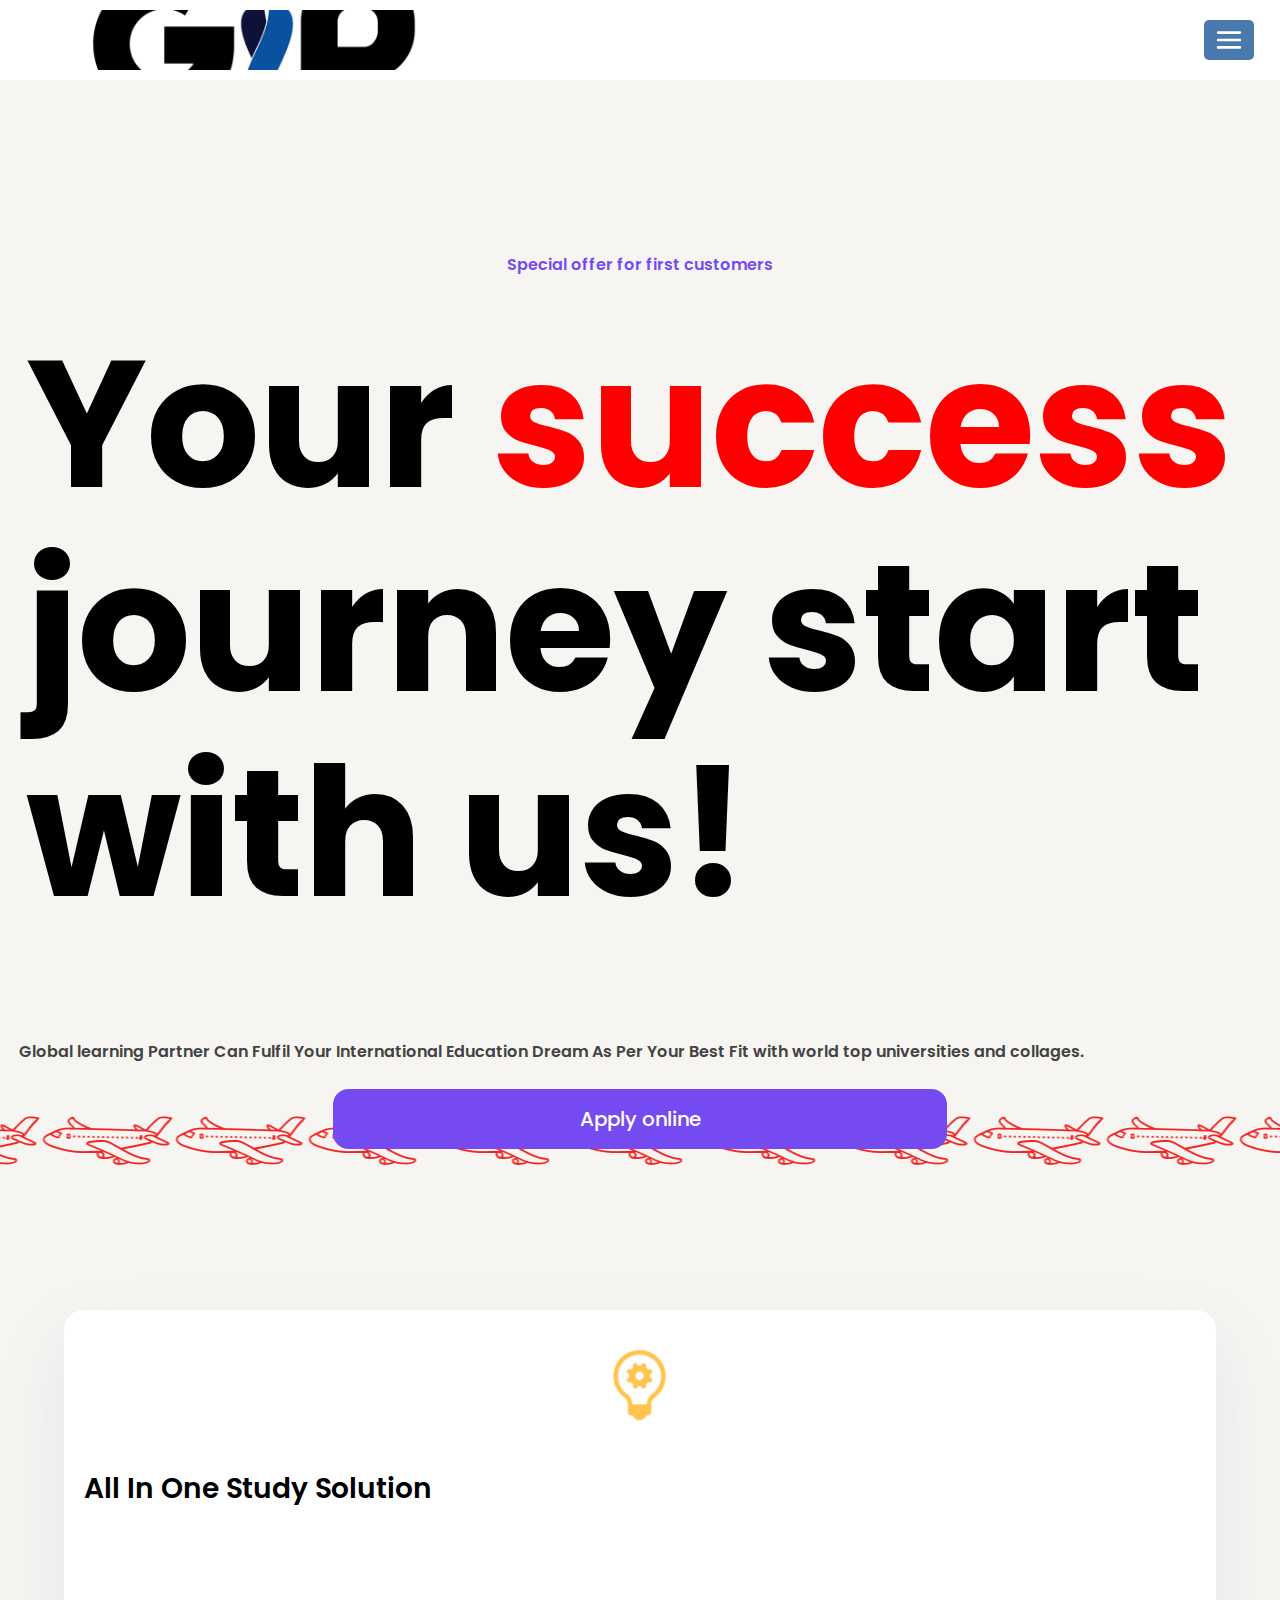
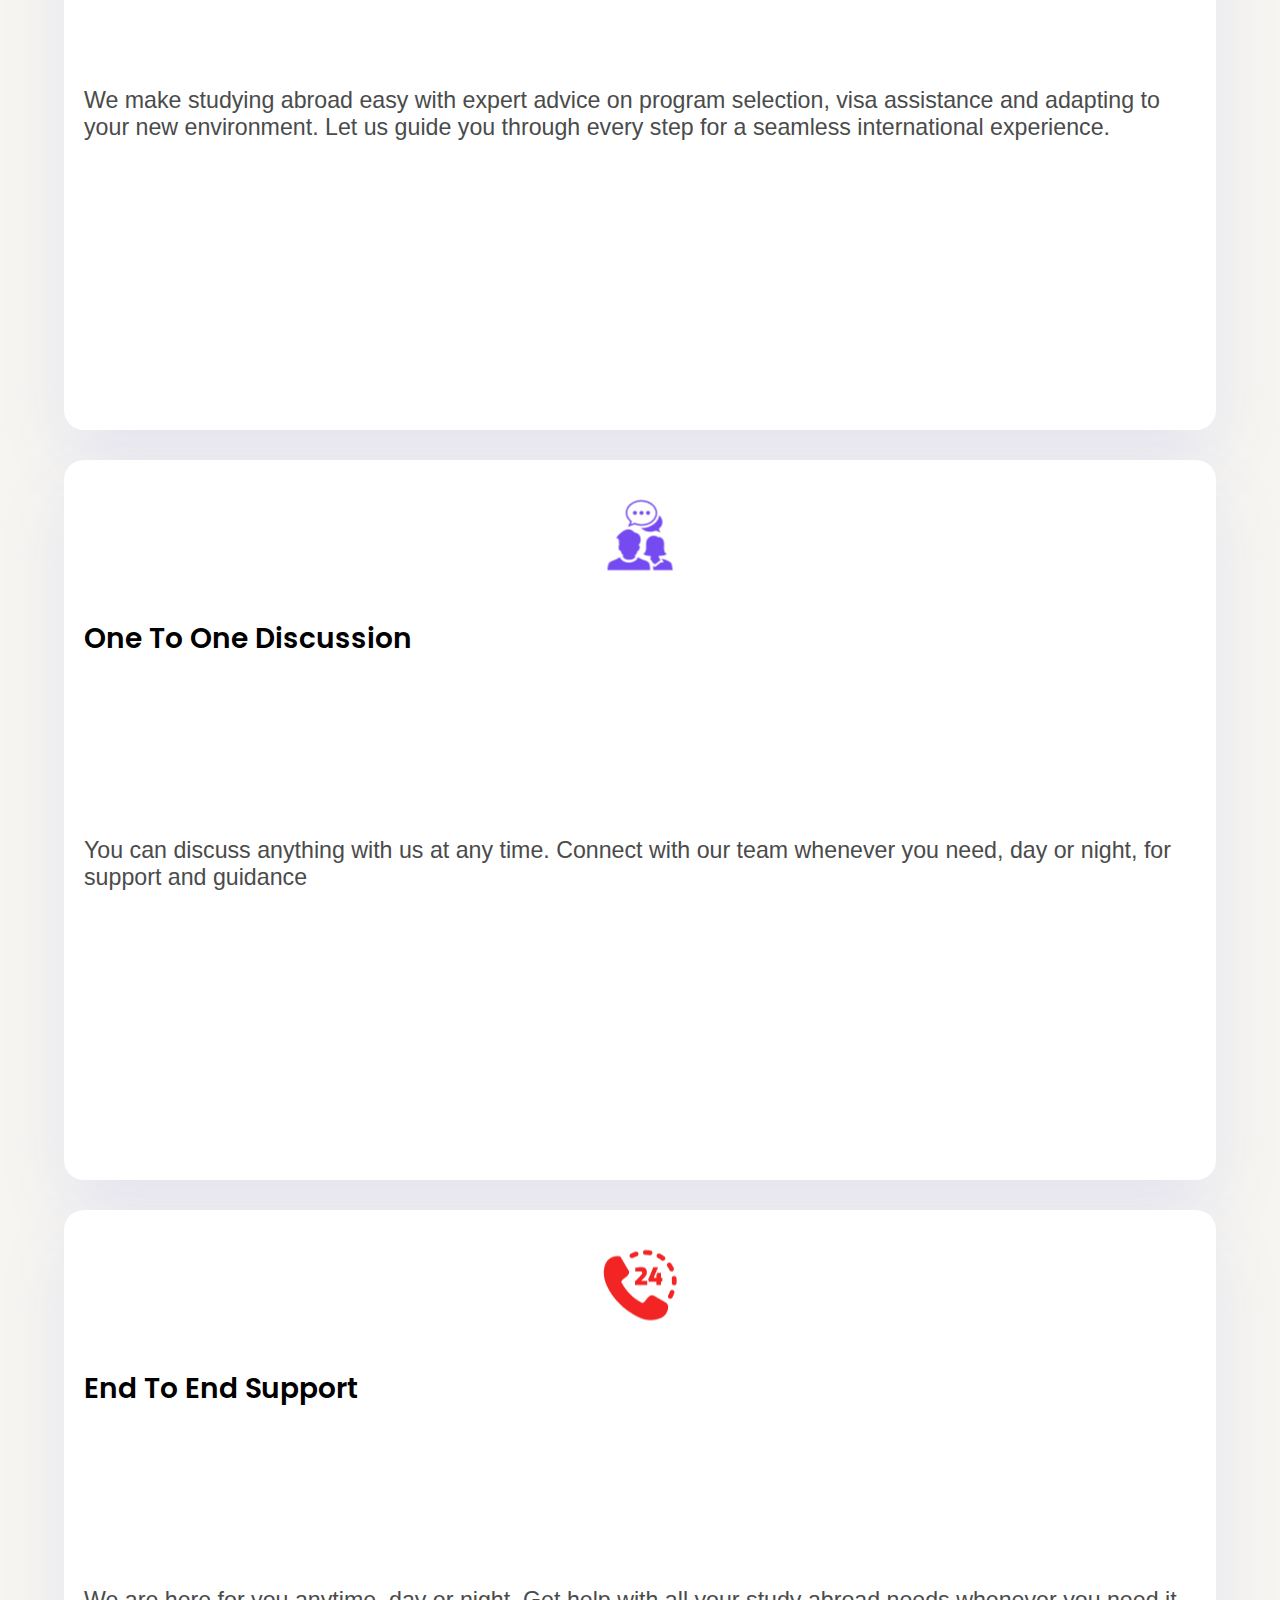
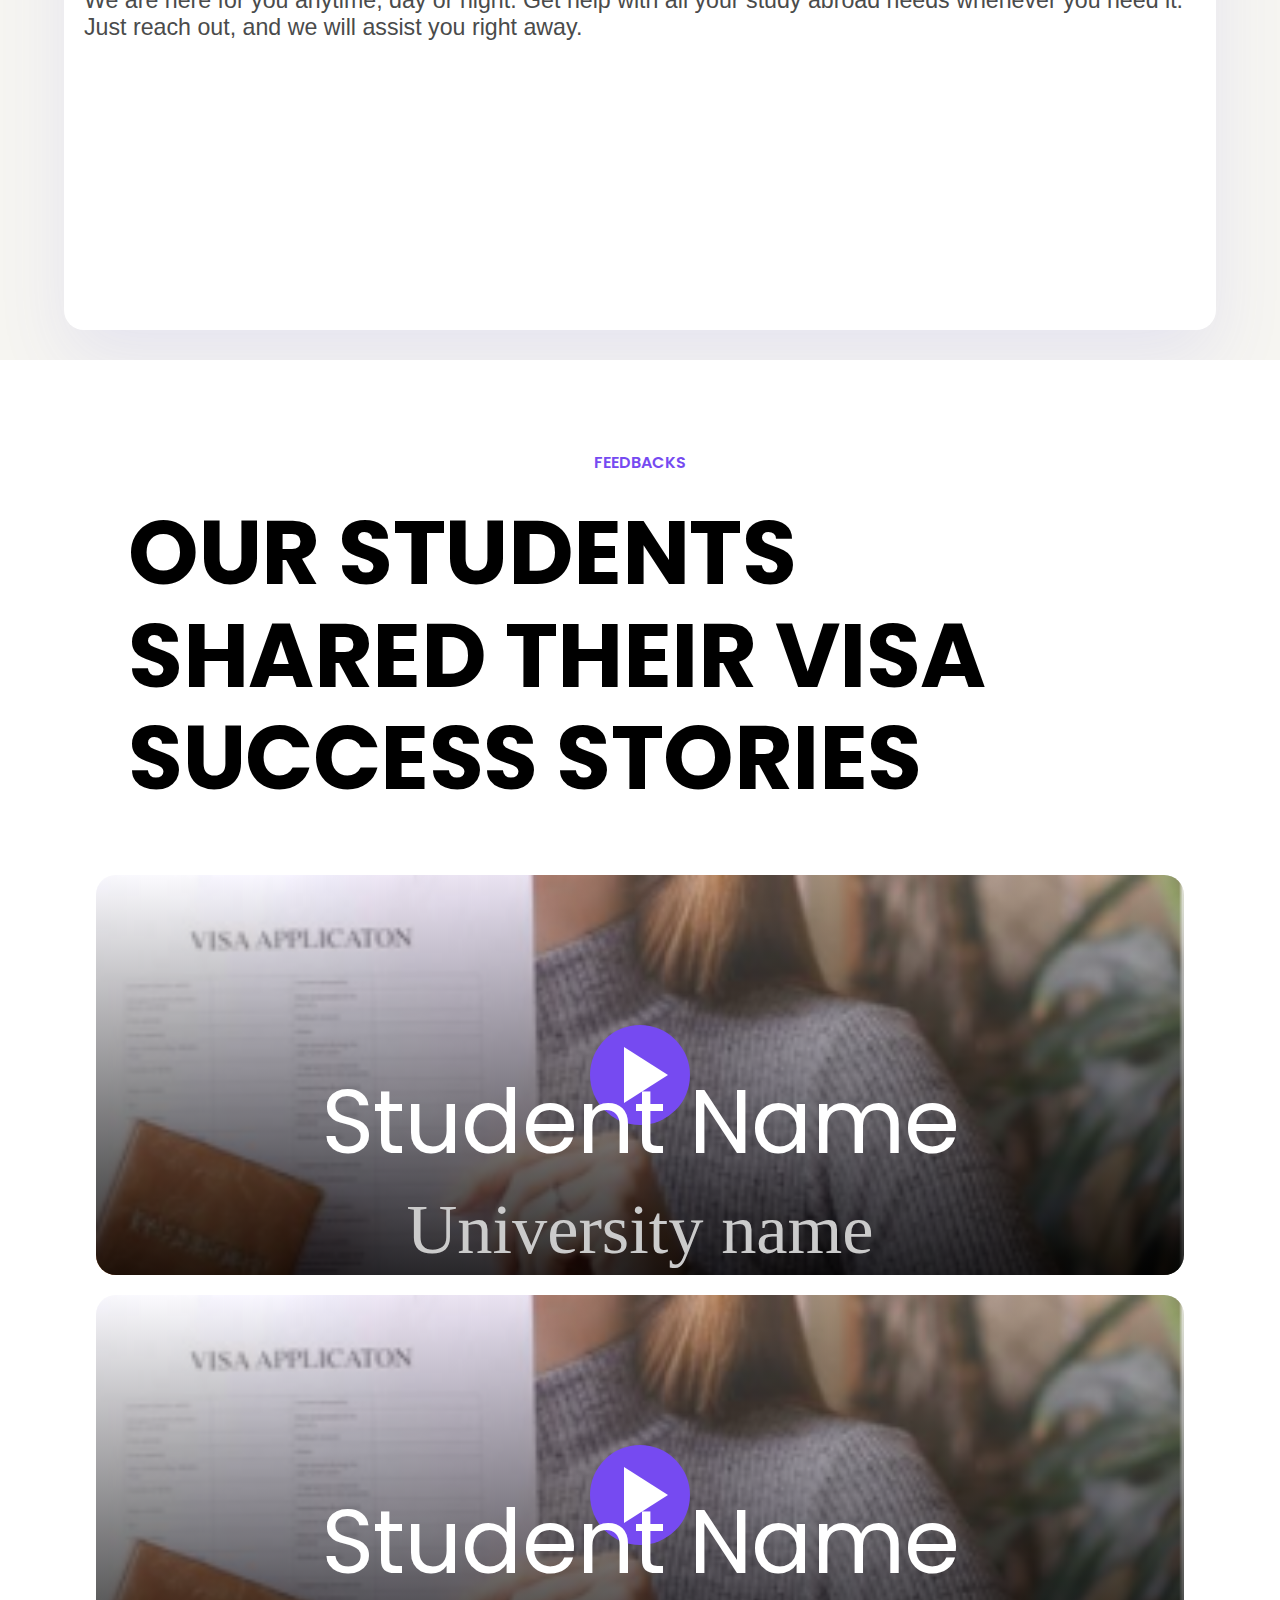
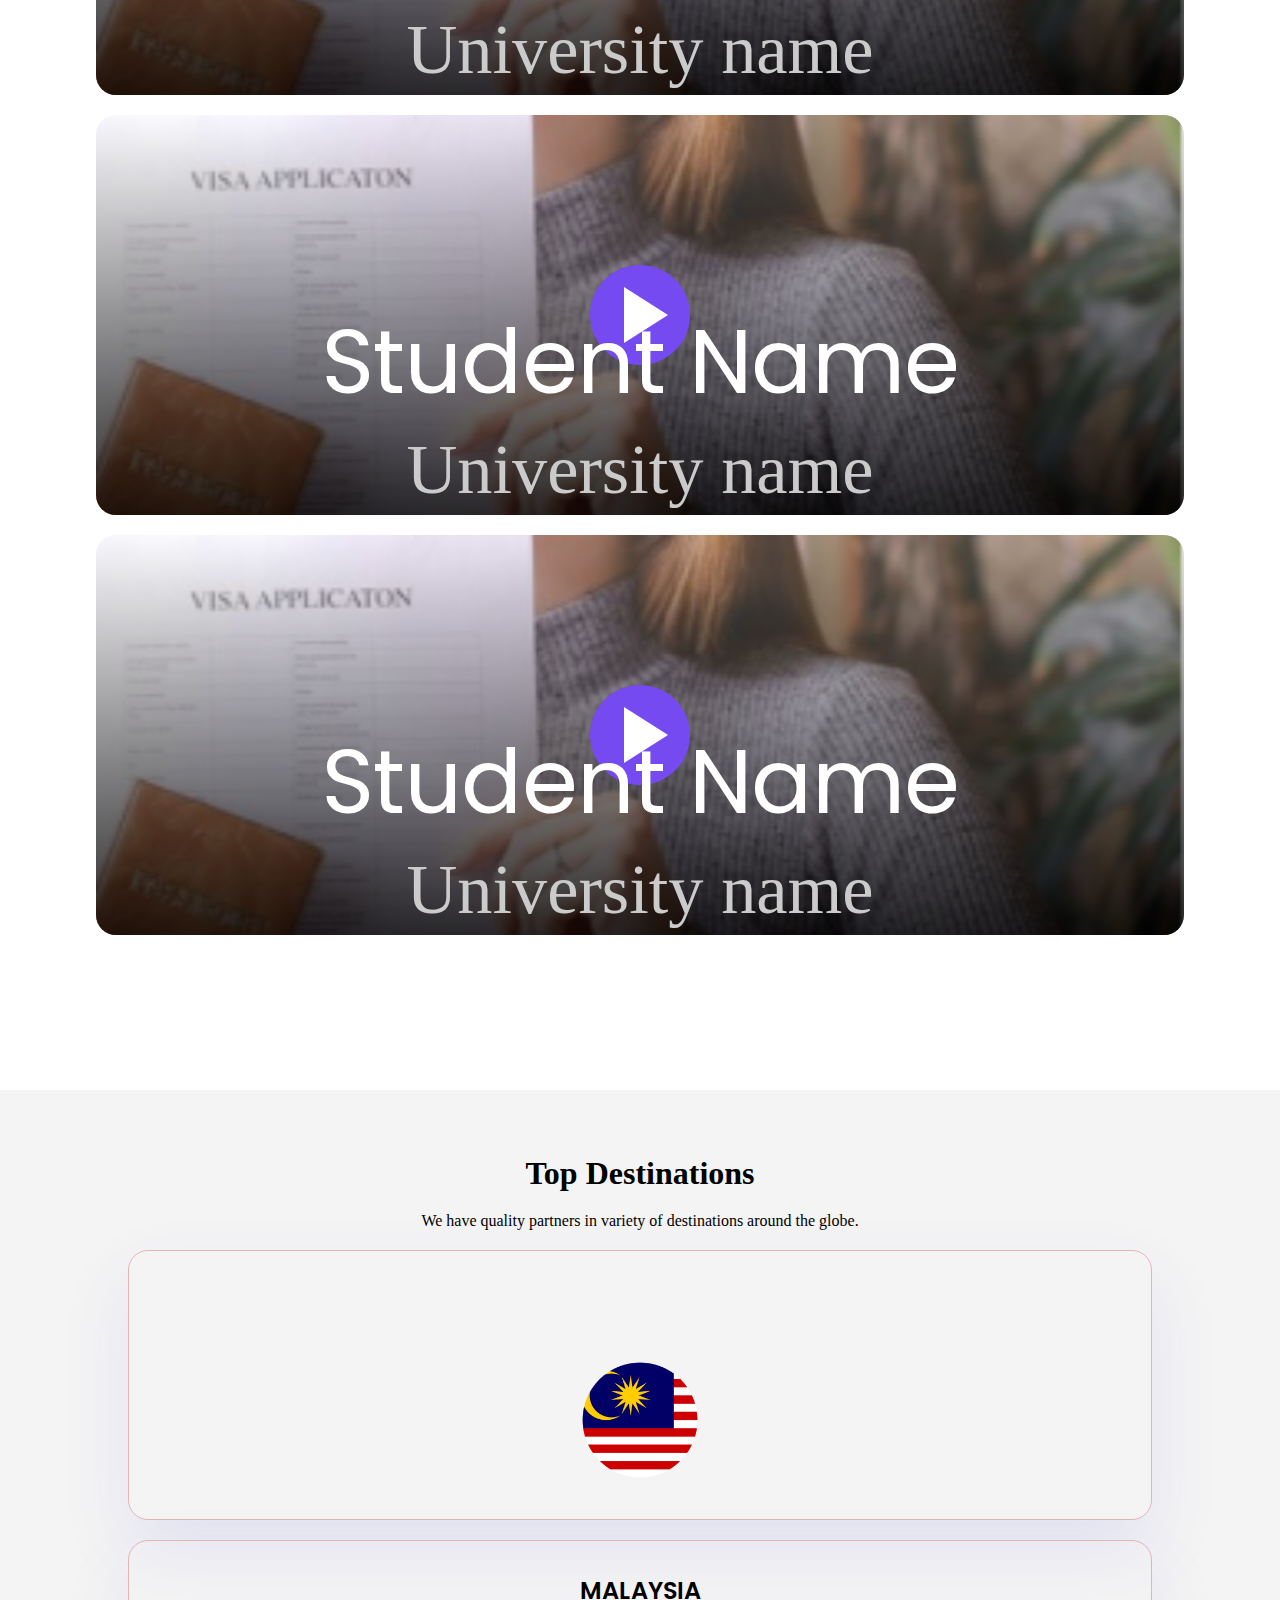
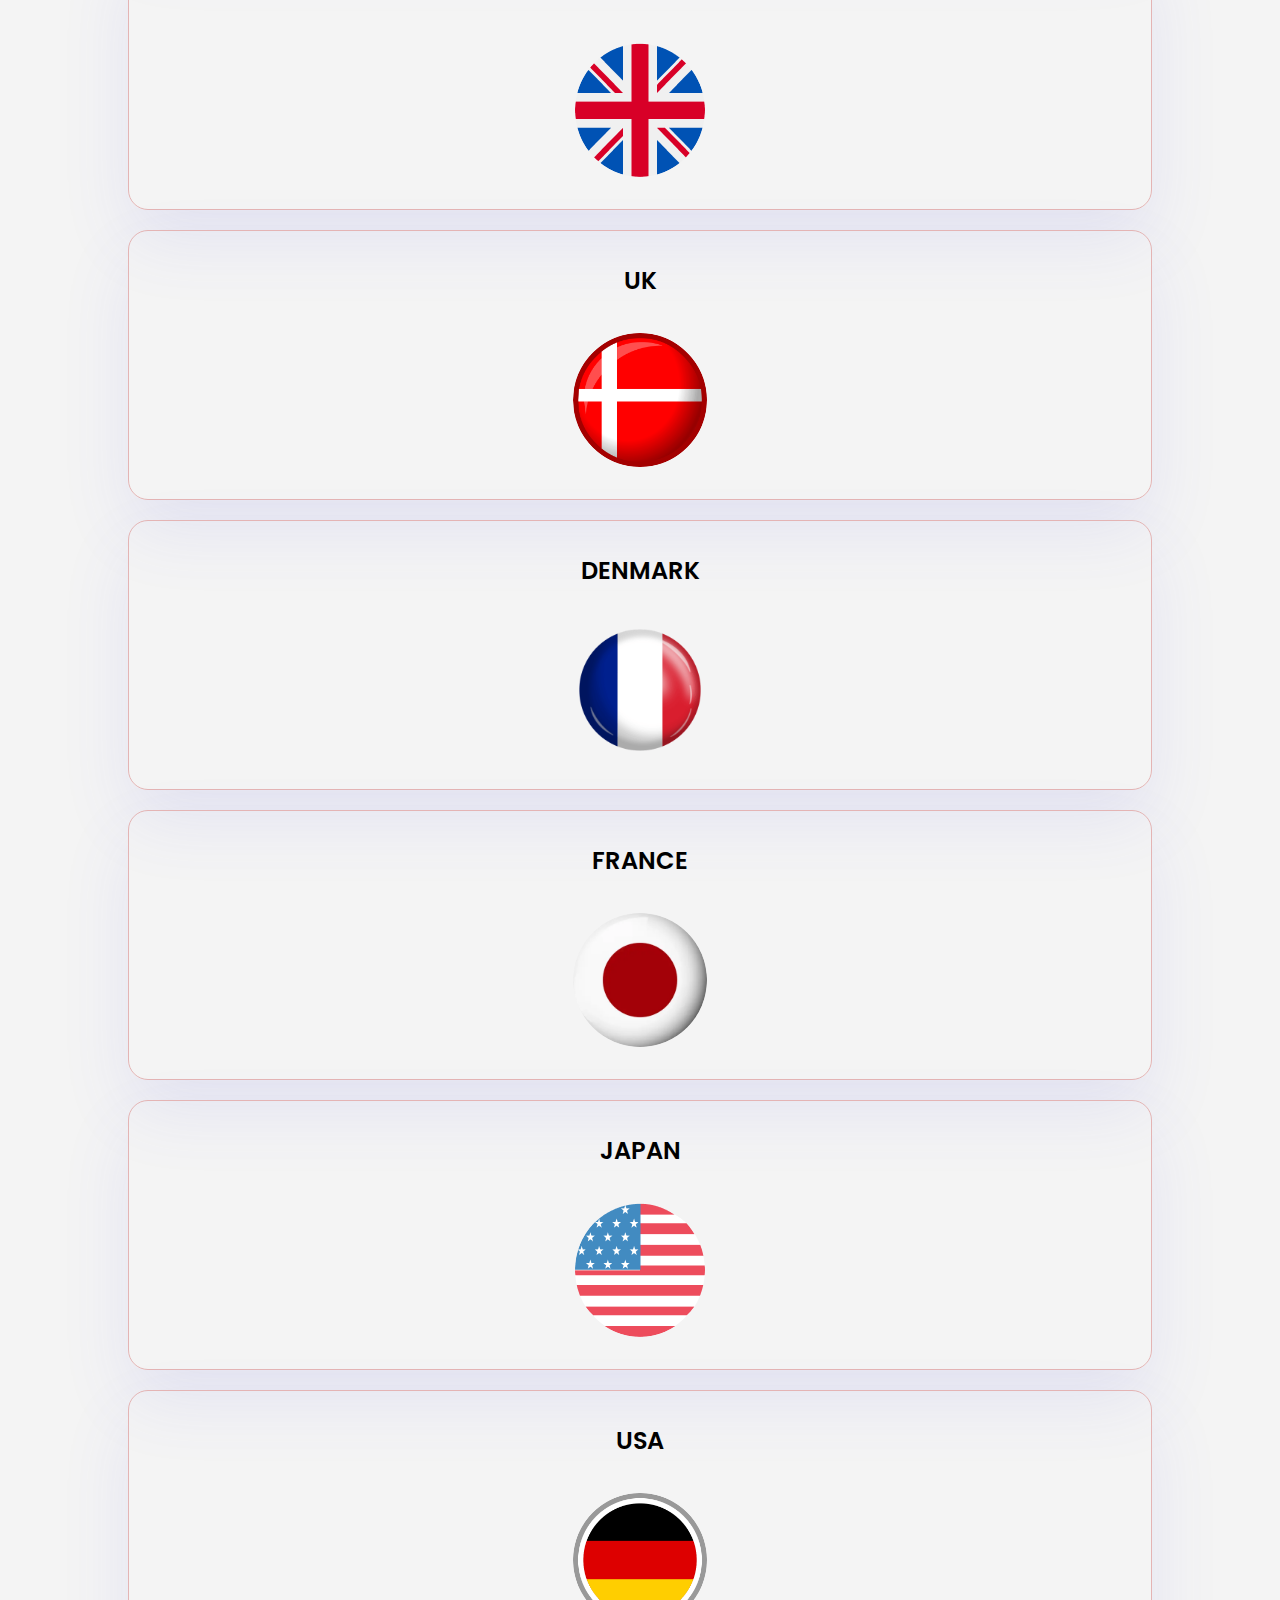
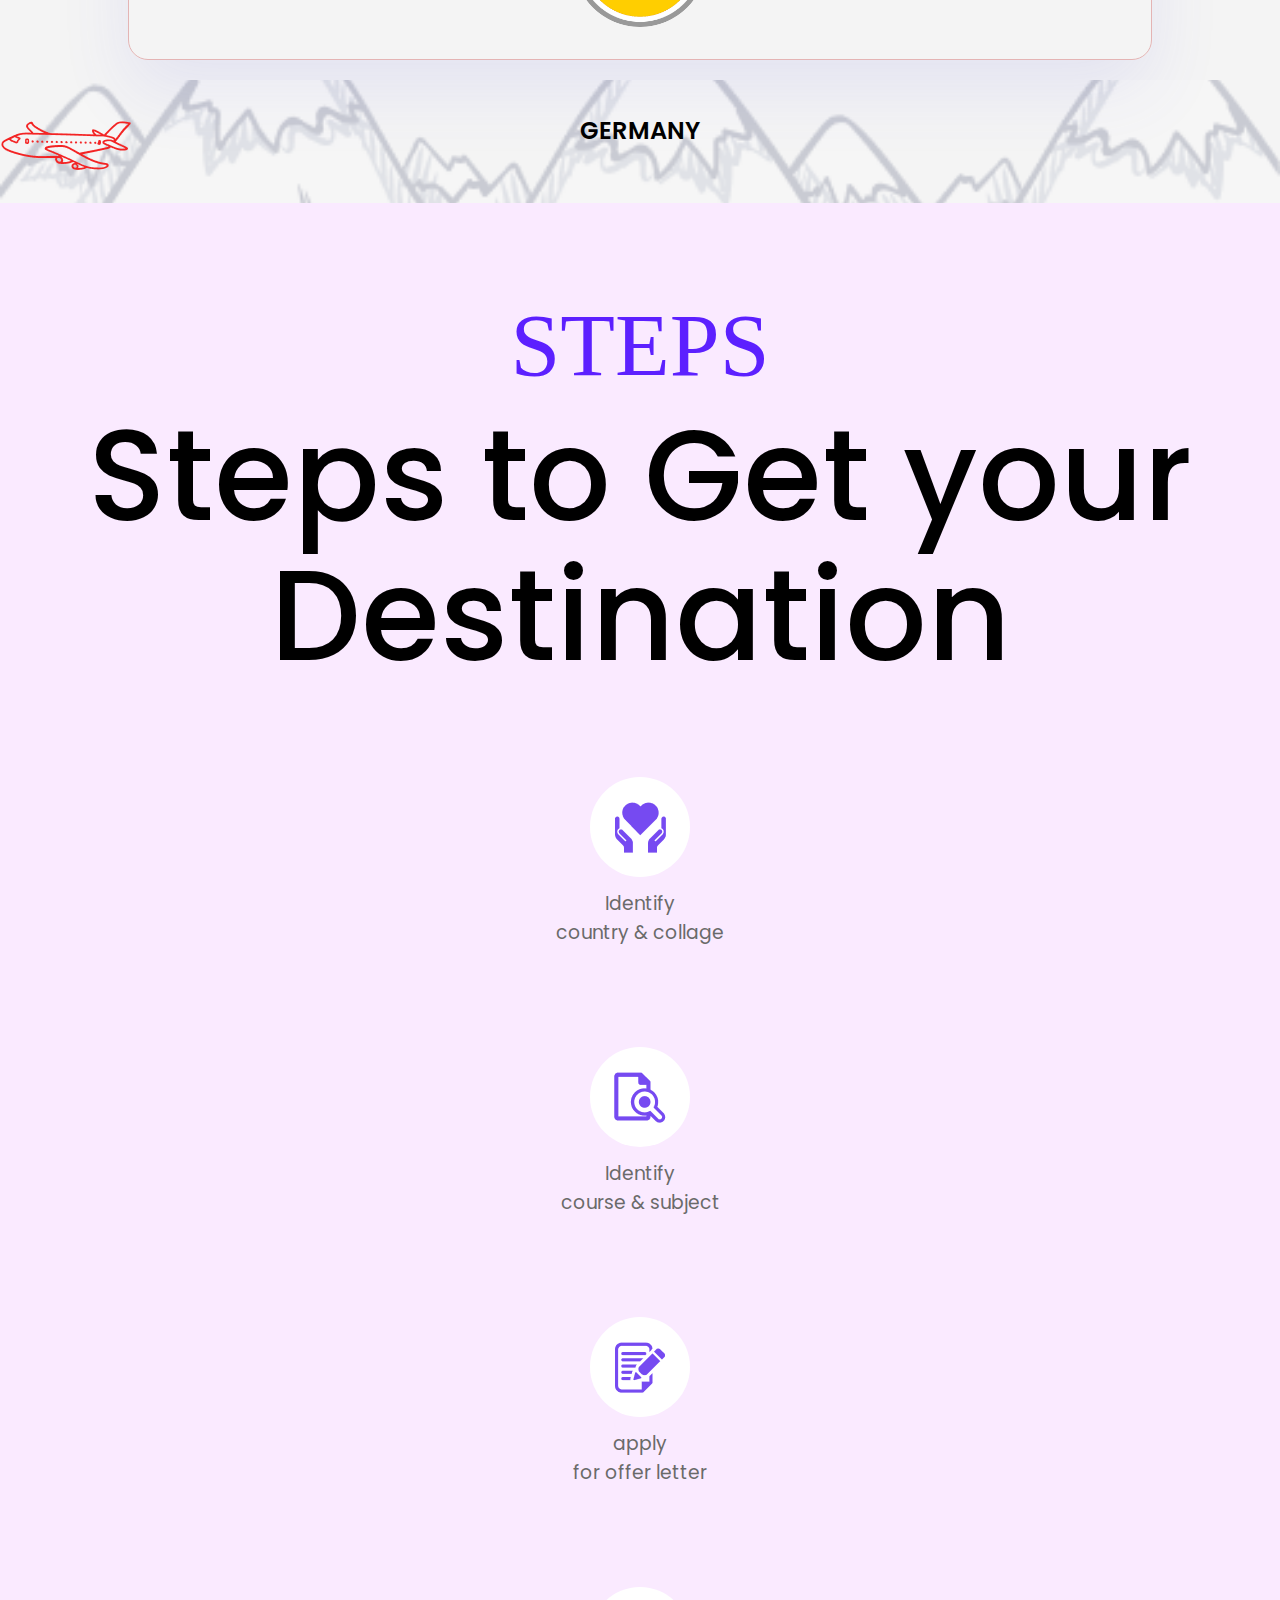
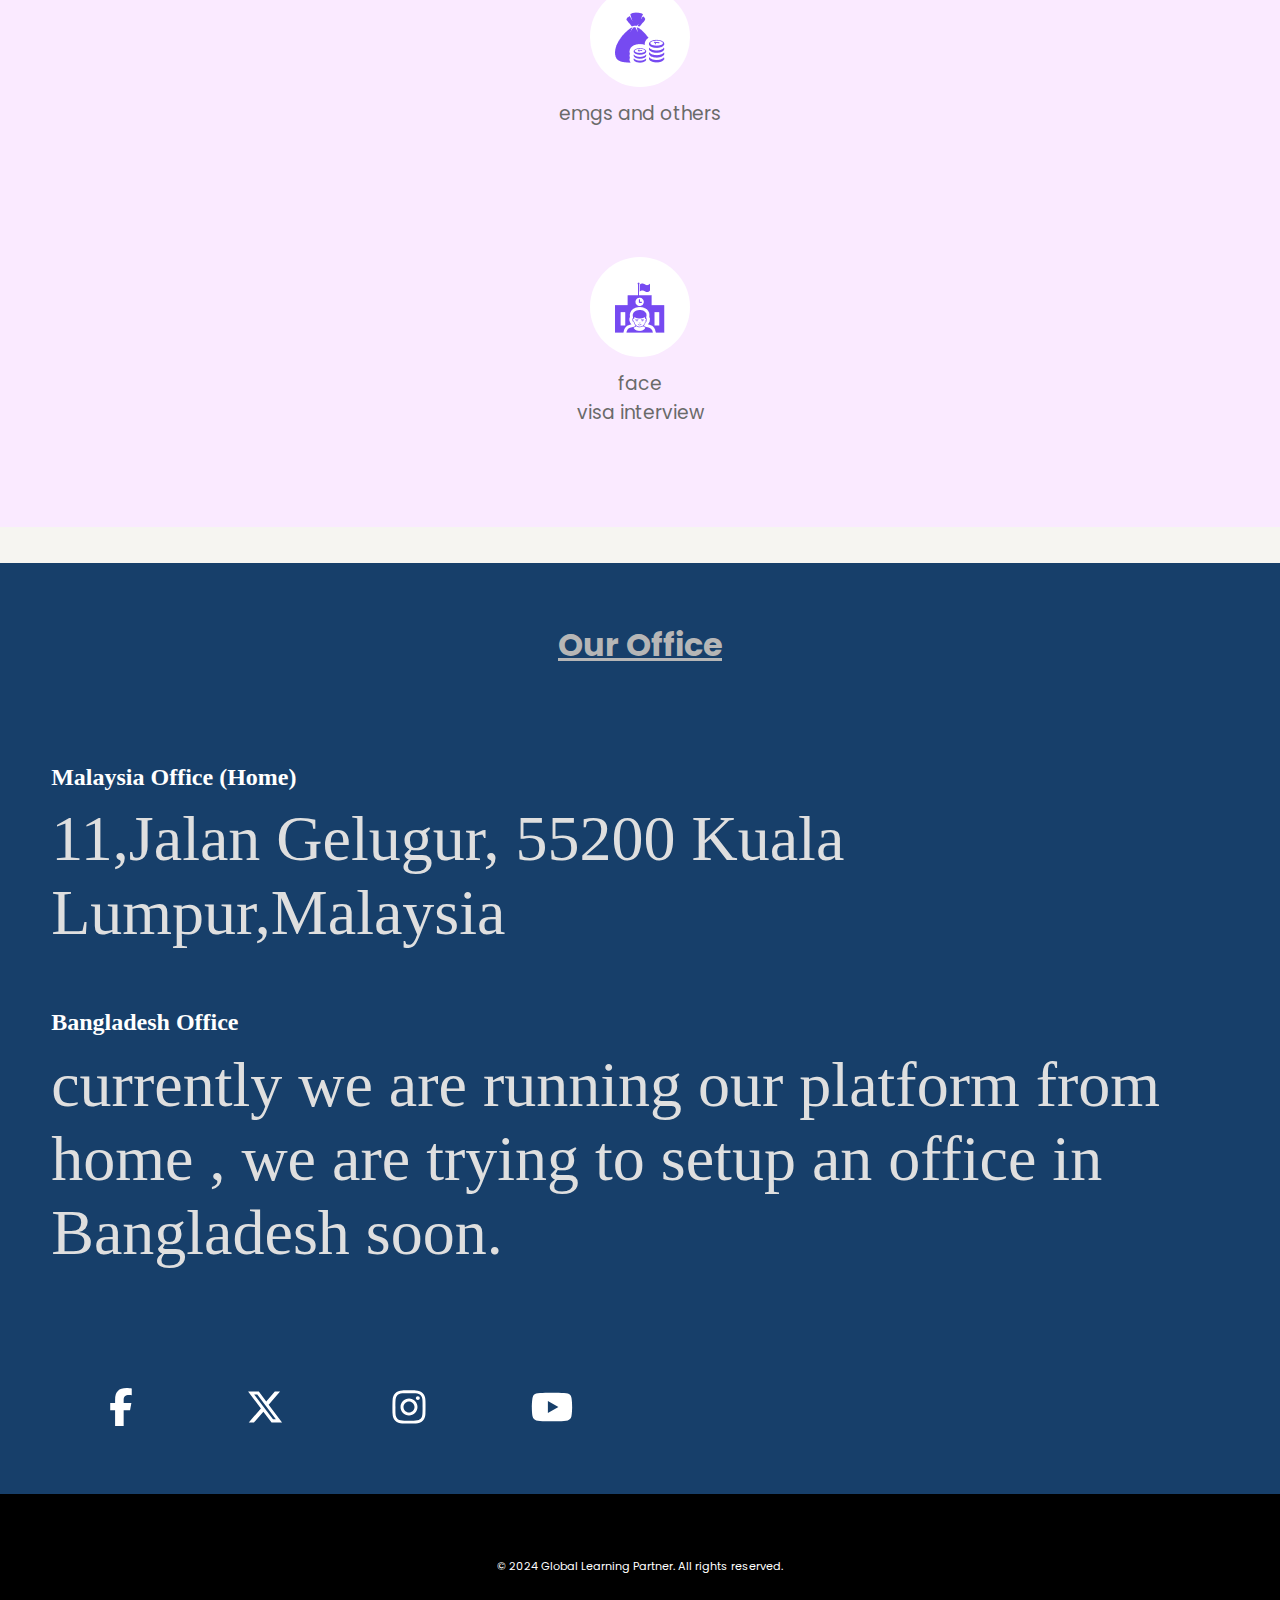
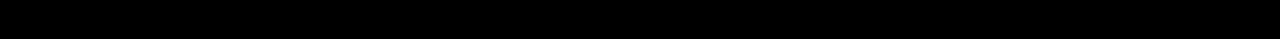
<file: index.html>
<!DOCTYPE html>
<html lang="en">
<head>
    <meta charset="UTF-8">
    <meta name="viewport" content="width=device-width, initial-scale=1.0">
    <title>Global learning Partner</title>
    <link rel="stylesheet" href="css/main.css">
</head>
<body>

    <!-- header section for mobile  -->
    <header id="heading" class="heading">
        <div class="logo">
            <img src="images/headerLogo.png" alt="">
        </div>
        <div class="hamBurger">
            <img src="images/hamBurger.svg" alt="openHamburger"  id="hamBurgerCloseMenu" class="hamCommon">
            <img src="images/hamBurgerClose.svg" alt="closeHamburger" id="hamBurgerOpenMenu" class="closeHamburger hamCommon">
        </div>
    </header>


    <!-- navBar for mobile and pc -->
    <nav class="navBar">
        <ul class="mainMenu">
            <li><a href="index">home</a></li>
            <li><a href="University-List">University List</a></li>
            <li><a href="bank-details">Bank Details</a></li>
            <li class="about">
                <div class="extraFlex">
                    <a href="about">About Us</a>
                    <div id="aboutExtraButton" class="aboutExtra extra">
                        <img src="images/extra.svg" alt="aboutExtra" class=" extraClose extraWhite">
                        <img src="images/extraminus.svg" alt="aboutExtra" class=" minusCloseAbout extraWhite">
                    </div>
                </div>
                <ul class="aboutMenu">
                    <li><a href="our-services">Our services</a></li>
                    <li><a href="why-choose-us">Why Choose us</a></li>
                    <li ><a href="contact-us">Contact Us</a></li>
                </ul>
            </li>


            <li class="blogPost">
                <div class="extraFlex">
                    <a href="#">Blog Posts</a>
                    <div id="blogExtraButton" class="aboutExtra extra">
                        <img src="images/extra.svg" alt="aboutExtra" class="extraWhite extraClose extraBlog">
                        <img src="images/extraminus.svg" alt="aboutExtra" class="extraWhite minusClose extraBlogOpen">
                    </div>
                </div>
                <ul class="blogPostMenu">
                    <li><a href="#">a</a></li>
                    <li><a href="#">a</a></li>
                    <li><a href="#">a</a></li>
                    <li><a href="#">a</a></li>
                    <li class="boderNone"><a href="#">a</a></li>
                </ul>

            </li>
            <li class="boderNone" style="border: unset;"><a href="">Apply for student visa</a></li>
        </ul>

    </nav>

    <main class="mainPage">
        <!-- hero section start here -->
        <div class="page1">
            <section class="heroSection">
                <p>Special offer for first customers</p>
                <h1>Your <span>success</span> journey start with us!</h1>
                <p> Global learning Partner Can Fulfil Your International Education Dream
                    As Per Your Best Fit with world top universities and collages.</p>
                    <div class="buttonSec">

                        <button class="applyButton"><a href="">Apply online</a></button>
                    </div>

            </section>
            <section class="heroImg"></section>
        </div>
        <!-- feature section start here -->

        <div class="page2">
            <section class="summarySec">
                <div class="card">
                    <img src="images/idea.png" alt="idea logo">
                    <h3>All In One Study Solution</h3>
                    <p>We make studying abroad easy with expert advice on program selection, visa assistance and adapting to your new environment. Let us guide you through every step for a seamless international experience.</p>
                </div>
                <div class="card">
                    <img src="images/coversation.png" alt="idea logo">
                    <h3>One To One Discussion</h3>
                    <p>You can discuss anything with us at any time. Connect with our team whenever you need, day or night, for support and guidance</p>
                </div>
                <div class="card">
                    <img src="images/emergency.png" alt="idea logo">
                    <h3>End To End Support</h3>
                    <p>

                        We are here for you anytime, day or night. Get help with all your study abroad needs whenever you need it. Just reach out, and we will assist you right away.</p>
                </div>
            </section>
        </div>
        <!-- feedback section start here  -->
         <div class="page3">
            <div class="feedbackSection">
                <div class="feedbackText">
                    <p>FEEDBACKS</p>
                    <h3>Our students shared their
                        visa success stories</h3>
                </div>
            </div>

                <div class="feedbackVideo">
                    <div class="videoCard">
                        <div class="playButton">
                            <a target="_blank" href="https://youtu.be/RSolLaJ-nsI?si=JsLcuRUeR_Cy1HaM"><img src="images/Play.svg" alt=""></a>
                        </div>
                        <div class="infoAbsolute">

                            <h2>Student Name</h2>
                            <p>University name</p>
                            <p class="country">Country Name</p>
                        </div>

                    </div>
                    <div class="videoCard">
                        <div class="playButton">
                            <a target="_blank" href="https://youtu.be/RSolLaJ-nsI?si=JsLcuRUeR_Cy1HaM"><img src="images/Play.svg" alt=""></a>
                        </div>
                        <div class="infoAbsolute">

                            <h2>Student Name</h2>
                            <p>University name</p>
                            <p class="country">Country Name</p>
                        </div>

                    </div>
                    <div class="videoCard">
                        <div class="playButton">
                            <a target="_blank" href="https://youtu.be/RSolLaJ-nsI?si=JsLcuRUeR_Cy1HaM"><img src="images/Play.svg" alt=""></a>
                        </div>
                        <div class="infoAbsolute">

                            <h2>Student Name</h2>
                            <p>University name</p>
                            <p class="country">Country Name</p>
                        </div>

                    </div>
                    <div class="videoCard">
                        <div class="playButton">
                            <a target="_blank" href="https://youtu.be/RSolLaJ-nsI?si=JsLcuRUeR_Cy1HaM"><img src="images/Play.svg" alt=""></a>
                        </div>
                        <div class="infoAbsolute">

                            <h2>Student Name</h2>
                            <p>University name</p>
                            <p class="country">Country Name</p>
                        </div>

                    </div>
                </div>
            
         </div>

         <!-- top country where you can study -->
          <div class="page4">
            <div class="destinationText">
                <h1>Top Destinations</h1>
                <p>We have quality partners in variety of destinations around the globe.</p>
            </div>
            <div class="countryCard">
                <img src="images/malaysia.jpg" alt="malaysia">
                <h2>Malaysia</h2>
            </div>
            <div class="countryCard">
                <img src="images/australia.png" alt="malaysia">
                <h2>UK</h2>
            </div>
            <div class="countryCard">
                <img src="images/denmark.png" alt="malaysia">
                <h2>Denmark</h2>
            </div>
            <div class="countryCard">
                <img src="images/france.png" alt="malaysia">
                <h2>France</h2>
            </div>
            <div class="countryCard">
                <img src="images/japan.png" alt="malaysia">
                <h2>Japan</h2>
            </div>
            <div class="countryCard">
                <img src="images/usa.png" alt="malaysia">
                <h2>USA</h2>
            </div>
            <div class="countryCard">
                <img src="images/germany.webp" alt="malaysia">
                <h2>Germany</h2>
            </div>
            <div class="mountain">
                <img src="images/plane.png" alt="">
            </div>
          </div>
          <!-- get your destination section start here -->
           <div class="page5">
            <p>STEPS</p>
            <h1>Steps to Get your Destination</h1>

            <div class="steps">
                <div class="img">

                    <img src="images/step-01.png" alt="step-01">
                </div>
                <h3>Identify <br>
                    country & collage</h3>
            </div>
            <div class="steps">
                <div class="img">

                    <img src="images/step-02.png" alt="step-01">
                </div>
                <h3>Identify  <br>
                    course & subject </h3>
            </div>
            <div class="steps">
                <div class="img">

                    <img src="images/step-04.png" alt="step-01">
                </div>
                <h3>apply <br>
                   for offer letter</h3>
            </div>
            <div class="steps">
                <div class="img">

                    <img src="images/step-05.png" alt="step-01">
                </div>
                <h3> emgs and others
                    </h3>
            </div>
            <div class="steps">
                <div class="img">

                    <img src="images/step-03.png" alt="step-01">
                </div>
                <h3>face  <br>
                    visa interview
                    </h3>
            </div>
           </div>

    </main>
    <!-- footer section starts here  -->
    <footer class="footer">
        <div class="footer-left">
            <h1>Our office</h1>
            <h2>malaysia office (Home)</h2>
            <p>11,Jalan Gelugur, 55200 Kuala Lumpur,Malaysia</p>

            <h2>Bangladesh office</h2>
            <p>currently we are running our platform from home , we are trying to setup an office in Bangladesh soon.</p>
        </div>
        <div class="footer-right">
            <a href="">

                <img src="images/facebook.svg" alt="">
            </a>
            <a href="">

                <img src="images/twitter.svg" alt="">
            </a>
            <a href="">

                <img src="images/instagram.svg" alt="">
            </a>
            <a href="">

                <img src="images/youtube.svg" alt="">
            </a>
        </div>
    </footer>
    <div class="footer-bottom">
        <p>© 2024 Global Learning Partner. All rights reserved.</p>
    </div>
    <script src="javascript/main.js"></script>
</body>
</html>
</file>
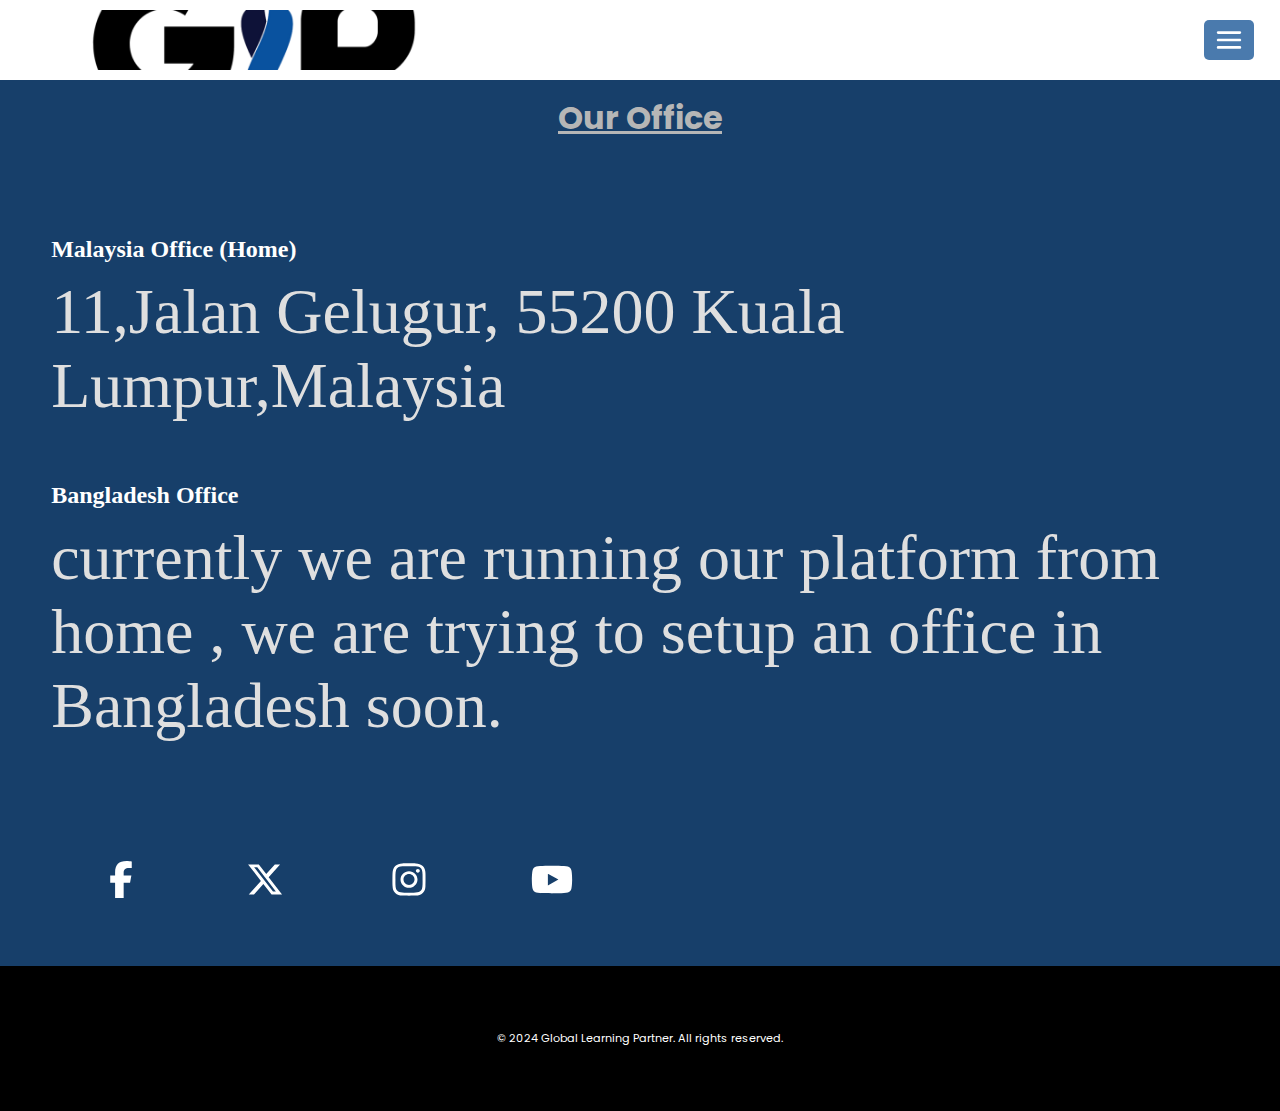
<file: about.html>
<!DOCTYPE html>
<html lang="en">
<head>
    <meta charset="UTF-8">
    <meta name="viewport" content="width=device-width, initial-scale=1.0">
    <title>Global learning Partner</title>
    <link rel="stylesheet" href="css/main.css">
</head>
<body>

    <!-- header section for mobile  -->
    <header id="heading" class="heading">
        <div class="logo">
            <img src="images/headerLogo.png" alt="">
        </div>
        <div class="hamBurger">
            <img src="images/hamBurger.svg" alt="openHamburger"  id="hamBurgerCloseMenu" class="hamCommon">
            <img src="images/hamBurgerClose.svg" alt="closeHamburger" id="hamBurgerOpenMenu" class="closeHamburger hamCommon">
        </div>
    </header>


    <!-- navBar for mobile and pc -->
    <nav class="navBar">
        <ul class="mainMenu">
            <li><a href="index">home</a></li>
            <li><a href="University-List">University List</a></li>
            <li><a href="bank-details">Bank Details</a></li>
            <li class="about">
                <div class="extraFlex">
                    <a href="about">About Us</a>
                    <div id="aboutExtraButton" class="aboutExtra extra">
                        <img src="images/extra.svg" alt="aboutExtra" class=" extraClose extraWhite">
                        <img src="images/extraminus.svg" alt="aboutExtra" class=" minusCloseAbout extraWhite">
                    </div>
                </div>
                <ul class="aboutMenu">
                    <li><a href="our-services">Our services</a></li>
                    <li><a href="why-choose-us">Why Choose us</a></li>
                    <li ><a href="contact-us">Contact Us</a></li>
                </ul>
            </li>


            <li class="blogPost">
                <div class="extraFlex">
                    <a href="#">Blog Posts</a>
                    <div id="blogExtraButton" class="aboutExtra extra">
                        <img src="images/extra.svg" alt="aboutExtra" class="extraWhite extraClose extraBlog">
                        <img src="images/extraminus.svg" alt="aboutExtra" class="extraWhite minusClose extraBlogOpen">
                    </div>
                </div>
                <ul class="blogPostMenu">
                    <li><a href="#">a</a></li>
                    <li><a href="#">a</a></li>
                    <li><a href="#">a</a></li>
                    <li><a href="#">a</a></li>
                    <li class="boderNone"><a href="#">a</a></li>
                </ul>

            </li>
            <li class="boderNone" style="border: unset;"><a href="">Apply for student visa</a></li>
        </ul>

    </nav>
      <!-- footer section starts here  -->
      <footer class="footer">
        <div class="footer-left">
            <h1>Our office</h1>
            <h2>malaysia office (Home)</h2>
            <p>11,Jalan Gelugur, 55200 Kuala Lumpur,Malaysia</p>

            <h2>Bangladesh office</h2>
            <p>currently we are running our platform from home , we are trying to setup an office in Bangladesh soon.</p>
        </div>
        <div class="footer-right">
            <a href="">

                <img src="images/facebook.svg" alt="">
            </a>
            <a href="">

                <img src="images/twitter.svg" alt="">
            </a>
            <a href="">

                <img src="images/instagram.svg" alt="">
            </a>
            <a href="">

                <img src="images/youtube.svg" alt="">
            </a>
        </div>
    </footer>
    <div class="footer-bottom">
        <p>© 2024 Global Learning Partner. All rights reserved.</p>
    </div>
    <script src="javascript/main.js"></script>
</body>
</html>
</file>
<file: css/main.css>
@import url('https://fonts.googleapis.com/css2?family=Poppins:ital,wght@0,100;0,200;0,300;0,400;0,500;0,600;0,700;0,800;0,900;1,100;1,200;1,300;1,400;1,500;1,600;1,700;1,800;1,900&family=Roboto+Slab:wght@100..900&display=swap');

*{
    margin: 0;
    padding: 0;
    box-sizing: border-box;
    scroll-behavior: smooth;
}
html,body{
    height: 100%;
    width: 100%;
    background-color: #f6f5f1;
}

/* styling header and hamburger */
.heading{
    top: 0;
    position: fixed !important;
    padding: 0 2%;
    width: 100%;
    min-height: 80px;
    position: relative;
    display: flex;
    justify-content: space-between;
    align-items: center;
    background-color: white;
    z-index: 999;
}
.logo{
    overflow: hidden;
    height: 60px;
    width: 40%;
    display: flex;
    align-items: center;
    justify-content: center;
}
.logo img{
    width: 100%;
    object-fit: cover;
}

/* hamburger icon designing */
.closeHamburger{
    display: none;
}
.openHamMenu{
    display: initial;
}
.closeHamMenu{
    display: none;

}

.hamBurger{
    height: 40px;
    width: 50px;
    background-color: #4a7aad;
    position: relative;
    border-radius: 5px;
    cursor: pointer;
}
.hamCommon{
    position: absolute;
    top: 50%;
    left: 50%;
    transform: translate(-50%, -50%);
    font-size: 40px;
    filter: invert(1);
}
/* navbar extra button styling  */
.extraWhite{
    width: 30px;
    height: 30px;
    position: absolute;
    top: 50%;
    left: 50%;
    transform: translate(-50%, -50%);
    filter: invert(1);
}

.aboutExtra{
    height: 30px;
    width: 30px;
    padding: 2px;
    position: relative;
    background-color: #4a7aad;
    border-radius: 2px;
}
.extraFlex{
    display: flex;
    justify-content: space-between;
    align-items: center;
}
.minusCloseAbout{
    display: none;
}
.minusOpen{
    display: initial;
}
.extraCloseJs{
    display: none;
}
.aboutMenu, .blogPostMenu{
    position: relative;
    opacity: 0;
    display: none;
    transition: all 0.3s ease-in-out;
}
.aboutMenuOpen{
    opacity: 1;
    display: initial;
}
/* navbar styling  */
.navBar{
    margin-top: 80px;
    top: -100%;
    position: fixed;
    width: 100%;
    height: fit-content;
    transition: all 0.3s ease-in-out;
    z-index: 100;

}
.navBarOpen{
    top: 0;
}
.navBar ul{
    padding: 2% 2%;
    list-style: none;
    background-color: black;
}
.navBar ul li{
    padding: 0.5% 0;
    border-bottom: 1px solid white;

}
.navBar ul a{
    text-decoration: none;
    color: white;
    text-transform: uppercase;
    font-family: "Poppins", sans-serif;
    font-weight: 500;
    letter-spacing: .4px;
    font-size: 6.3vw;

}
.navBar .aboutMenu li, .navBar .blogPost ul li{
    border-bottom: unset;
    border-top: .1px solid white;
}
.navBar .blogPost ul li a , .navBar .aboutMenu li a{
    border-bottom: 0.1px;
}
.navBar .blogPost, .about{
    border-bottom: unset;

}
.navBar a:hover{
    color: hsla(0, 39%, 72%, 0.907);
}
/* starting hero section  */
.page1{
    height: fit-content;
margin-top: 20vh;
background: url(/images/plane.png);
background-repeat: repeat-x;
background-position: bottom;
/* background-size:contain; */
}
.heroImg{
    display: none;
}
section{
    padding-top: 8vh;
}
.heroSection p:nth-child(1){
    font-family: "Poppins", sans-serif;
    color: #764af1;
    font-size: 16px;
    text-align: center;
    font-weight: 600;
}
.heroSection h1{
    margin-top: 20px;
    font-family: "Poppins", sans-serif;
    font-size: 14vw;
    padding: 2%;
    line-height: 16vw;
    letter-spacing: -1px;

}
.heroSection h1 span{
    color: red;

}
.heroSection p:nth-child(3){
    margin-top: 6%;
    font-family: "Poppins", sans-serif;
    color: hsl(0, 0%, 26%);
    padding: 0 1.5%;
    font-size: 16px;
    font-weight: 600;
}
/* button styling */
.buttonSec{
    width: 100%;
    text-align: center;
    padding: 25px 2%;
}
.heroSection button{
    transition: all 0.2s ease-in-out;
    background-color: #764af1;
    width: 50%;
    height: 60px;
    border-radius: 15px;
    border: 1px solid #764af1 ;
}
.heroSection button a{
    font-size: 20px;
    font-family: "Poppins", sans-serif;
    font-weight: 450;
text-decoration: none;
color: #ffffff;
}

.heroSection button:hover{
    background-color: white;

}
.heroSection button:hover a{
    color: #764af1;
}

/* page2 styling start here  */
.page2{
    padding-top: 5%;
}

.card{
    padding: 20px;
    margin: auto;
    width: 90%;
    height: 80vh;
    background-color: white;
    box-shadow:  0px 30px 70px rgba(89, 86, 230, 0.1);
    border-radius: 20px;
    margin-bottom:30px;
}
.card img{
  position: relative;
  top: 8%;
  left: 50%;
  transform: translate(-50%, -50%);
  margin-bottom: 20px;

}
.card h3{
    font-family: poppins, sans-serif;
    font-size: 175%;
    font-weight: 600;
    line-height: 10vw;
    margin-bottom: 12%;

}
.card p{
    margin-top: 8%;
    font-size: 145%;
    color: rgb(74, 75, 75);
    font-family:'Gill Sans', 'Gill Sans MT', Calibri, 'Trebuchet MS', sans-serif;

}

.card:hover{
    transform: scale(1.01);
}

/* page3 styling start here */
.page3{
    width: 100%;
    padding-top: 10vh;
    background-color: white;
    padding-bottom: 15vh;
}
.page3 .feedbackSection{
    padding: 0 10%;
}
.page3 .feedbackSection .feedbackText p{
    text-align: center;
    margin-bottom: 3vh;
    color: #764af1;
    font-family: poppins, sans-serif ;
    font-weight: 600;
   
}
.page3 .feedbackSection .feedbackText h3{
    font-size: 7vw;   
    line-height: 8vw;
    text-transform: uppercase;
    letter-spacing: -.5px;
    font-family:  poppins, sans-serif;
}

/* video card styling start here */
.feedbackVideo{
    padding-top: 5vh;
    width: 100%;
    height: fit-content;
    
}
.feedbackVideo .videoCard{
    position: relative;
    height: 400px;
    width: 85%;
    background: url("/images/student-01.png");
    margin: 20px auto;
    background-size: cover;
    background-position:center ;
    border-radius: 20px;
    overflow: hidden;
}

.infoAbsolute{
    text-align: center;
    width: 100%;
    position: absolute;
    top: 80%;
    left: 50%;
    transform: translate(-50%, -50%);
    padding: 0 5%;
    z-index: 3;
}
.videoCard:hover{
    transform: scale(1.03);
}
.infoAbsolute h2{
    font-size: 7vw;
    color: white;
    font-weight: 400;
    letter-spacing: -.5px;
    font-family:  poppins, sans-serif;
}
.infoAbsolute p{
    color: rgb(203, 203, 203);
    font-size: 5.5vw;
}

.videoCard::before{
    content: "";
    height: 100%;
    width: 100%;
    background:linear-gradient(hsla(0, 0%, 100%, 0.227), hsla(0, 0%, 0%, 0.83)) ;
    position: absolute;

}
.videoCard::after{
    content: "";
    height: 100%;
    width: 100%;
    background:linear-gradient( hsla(0, 0%, 100%, 0), hsla(279, 78%, 51%, 0.696)) ;
    position: absolute;
    z-index: 2;
    opacity: 0;
    transition: all 0.2s ease-in-out;

}

.videoCard:hover::after{
    opacity: 1;
}

.playButton{
    position: absolute;
    width: 100px;
    height: 100px;
    background-color: black;
    top: 50%;
    left: 50%;
    transform: translate(-50%, -50%);
    z-index: 3;
    border-radius: 50%;
    background-color: #764af1;
}
.playButton a{
    color: black;
}
.playButton a img{
    filter: invert(1);
    padding: 2%;
    
}

.videoCard .infoAbsolute .country{
    margin-top: 1px;
    color: rgb(203, 203, 203);
    font-size: 4.5vw;
    letter-spacing: 1px;
}
/* page4 top destination section start here  */
.page4{
    height: fit-content;
    width: 100%;
    background-color: #f4f4f4;
    padding-top: 5vh;
}
.destinationText h1{
    text-align: center;
    margin: 20px 0;

    

}
.destinationText p{
    text-align: center;
    margin-bottom: 20px;

}

.countryCard{
    height: 270px;
    width: 80vw;
    border-radius: 20px;
   border: 1px solid  #e4b4b4;
    text-align: center;
    margin: auto;
    box-shadow:  0px 30px 70px rgba(89, 86, 230, 0.1);
    margin-bottom: 20px;
}
.countryCard img{
    margin-top: 10%;
   height: 50%;
   border-radius: 50%;

}
.countryCard h2{
    font-family: poppins, sans-serif;
    margin-top: 8%;
    text-transform: uppercase;
    font-weight: 600;
    
}
.countryCard:hover{
    background-color: white;
    transform: scale(1.01);
}
.mountain{
    width: 100%;
    background: url(/images/mountant.png);
    background-size: cover;
    background-position: center;
    padding-top: 2vh;
    margin-top: 20px;
}
.mountain img{
    margin-bottom: 20px;
}

/* page5 step to get destination start here */
.page5{
    padding: 10vh 0 ;
    width: 100%;
    height: fit-content;
    background-color: #faeaff;
}
.page5 p:nth-child(1){
    text-align: center;
    font-size: 7vw;
    color: #5c20ff;
}
.page5 h1:nth-child(2){
    text-align: center;
    font-size: 10vw;
    font-family: poppins, sans-serif;
    line-height: 11vw;
    margin-top: 10px;
    font-weight: 500;
   
}
.steps{
    margin: auto;
    margin-top: 10vh;
    width: 80%;
    height: 20vh;
    text-align: center;
}

.img{
    margin: 12px auto;
    background-color: white;
    height: 100px;
    width: 100px;
    display: inline-block;
    border-radius: 50%;
    display: flex;
    align-items: center;
    justify-content: center;
}
.steps h3{
    font-weight: 400;
    font-family: poppins, sans-serif;
    color: rgb(106, 106, 106);
}

/* footer section starts here  */
.footer{
    background-color: #173f6a;
    color: white;
    padding: 0 4%;
padding-bottom: 5%;  
  width: 100%;
    
}
.footer h1{
    text-align: center;
    text-transform: capitalize;
    text-decoration: underline;
    padding: 5% 0;
    margin: 3% 0;
    font-family: poppins, sans-serif;
    color: #b6b6b6;
}
.footer h2{
    text-transform: capitalize;
    padding-bottom: 1%;
}
.footer-left p{
    color: #dfdfdf;
    font-size: 5vw;
    margin-bottom: 5%;
}
 /* footer social media section  */
 .footer-right{
    filter: invert(1);
    margin-top: 10%;
 }
 .footer-right a{
    text-decoration: none;
 }
 .footer .footer-right img{
    height: 4.2vh;
    cursor: pointer;
    width: 10vw;
    border-radius: 20%;
    /* border: 1px solid rgb(0, 0, 0); */
    margin: 0 .5%;
 }
 .footer-right img:hover{
    filter: invert(1);
 }
.footer-bottom{
    color: white;
    width: 100%;
    padding: 5% 0 !important;
    margin: 0;
    background-color: black;
 }
 .footer-bottom p{
    text-align: center;
    font-size: 70%;
    font-family: poppins, sans-serif;
 }
</file>
